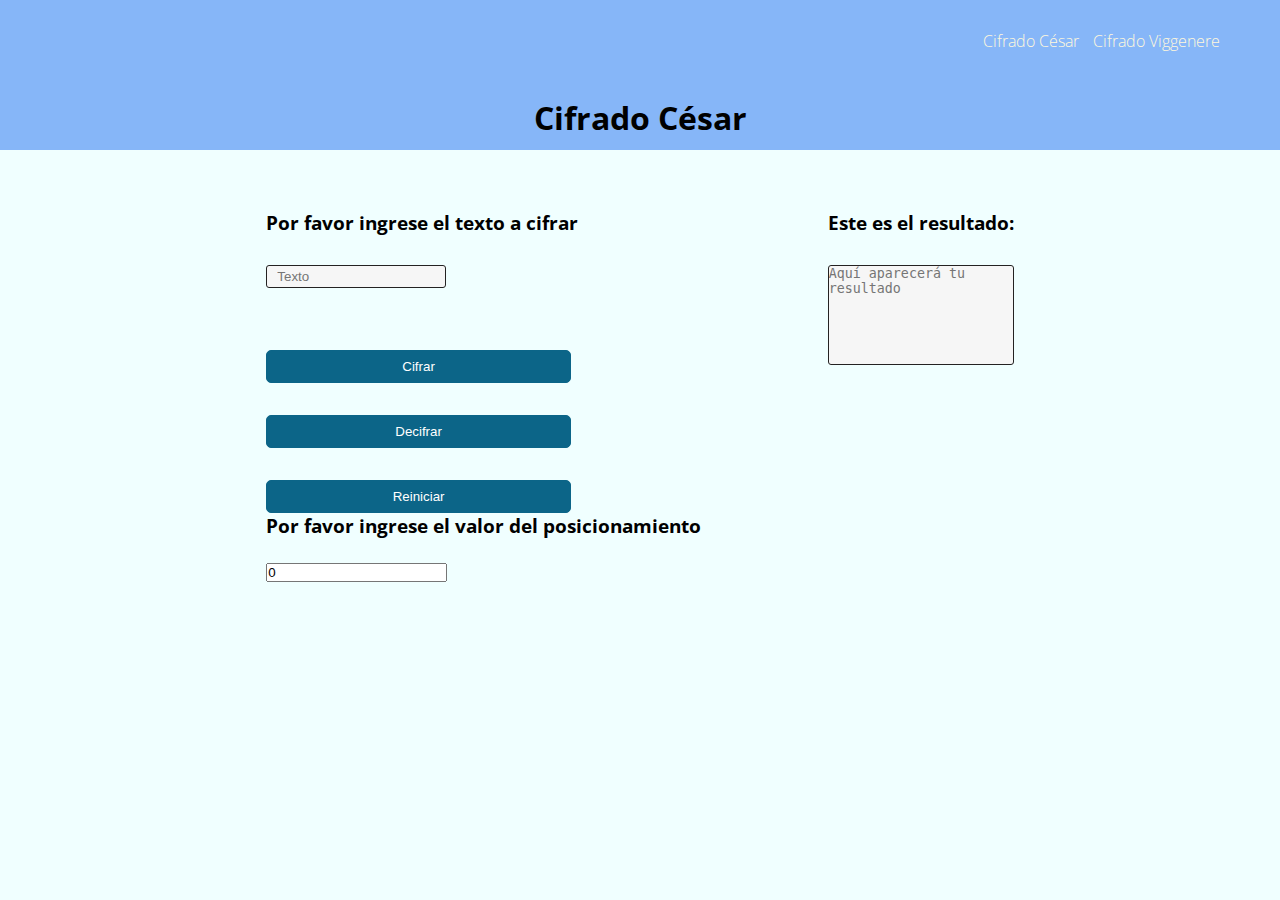
<file: index.html>
<!DOCTYPE html>
<html lang="en">
<head>
    <meta charset="UTF-8">
    <meta name="viewport" content="width=device-width, initial-scale=1.0">
    <title>Cifrado César</title>
    <link rel="stylesheet" href="css/Style.css">
    <link rel="preconnect" href="https://fonts.googleapis.com">
    <link rel="preconnect" href="https://fonts.gstatic.com" crossorigin>
    <link href="https://fonts.googleapis.com/css2?family=Open+Sans:ital@1&display=swap" rel="stylesheet">
    
</head>
<body>
    <header>
    <nav class="BarraDeNavegacion">
   
        <a href="index.html">Cifrado César</a>
        <a href="viggenere.html">Cifrado Viggenere</a>
        
    </nav>
    <section class="Header"><h1>Cifrado César</h1></section>
</header>
    <div class="Contenedor">
        <div class="datos">
            <article class="datos_1">
                <p><h3>Por favor ingrese el texto a cifrar</h3></p>
                <br>
                <p><input type="text" id="cadena" placeholder="Texto"></p>
                <br>
                <!-- Aquí van los botones para cifrar o descifrar -->
                <p><input class="boton" type="button" value="Cifrar" onclick="codificar()">
                <input class="boton" type="button" value="Decifrar" onclick="decodificar()">
                <input class="boton" type="button" value="Reiniciar" onclick="reiniciar()"></p>
            </article>
            <aside>
                <p><h3>Por favor ingrese el valor del posicionamiento</h3></p>
                <br>
                <input type="number" name="posicionamiento" id="posicionamiento" value="0" placeholder="No negativos" onpaste="return false;" ondrop="return false;" min="0">
            </aside>
        </div>
        <div class="resultado_contenedor">
            <article>
                <p><h3>Este es el resultado:</h3></p>
                <br>
                <div class="resultado" id="resultado">
                    <textarea id="res" placeholder="Aquí aparecerá tu resultado" onpaste="return false;" ondrop="return false;"></textarea>
                </div>
                <br>
            </article>                      
        </div>
    </div>
    <script src="js/logica.js"></script>
</body>
</html>
</file>
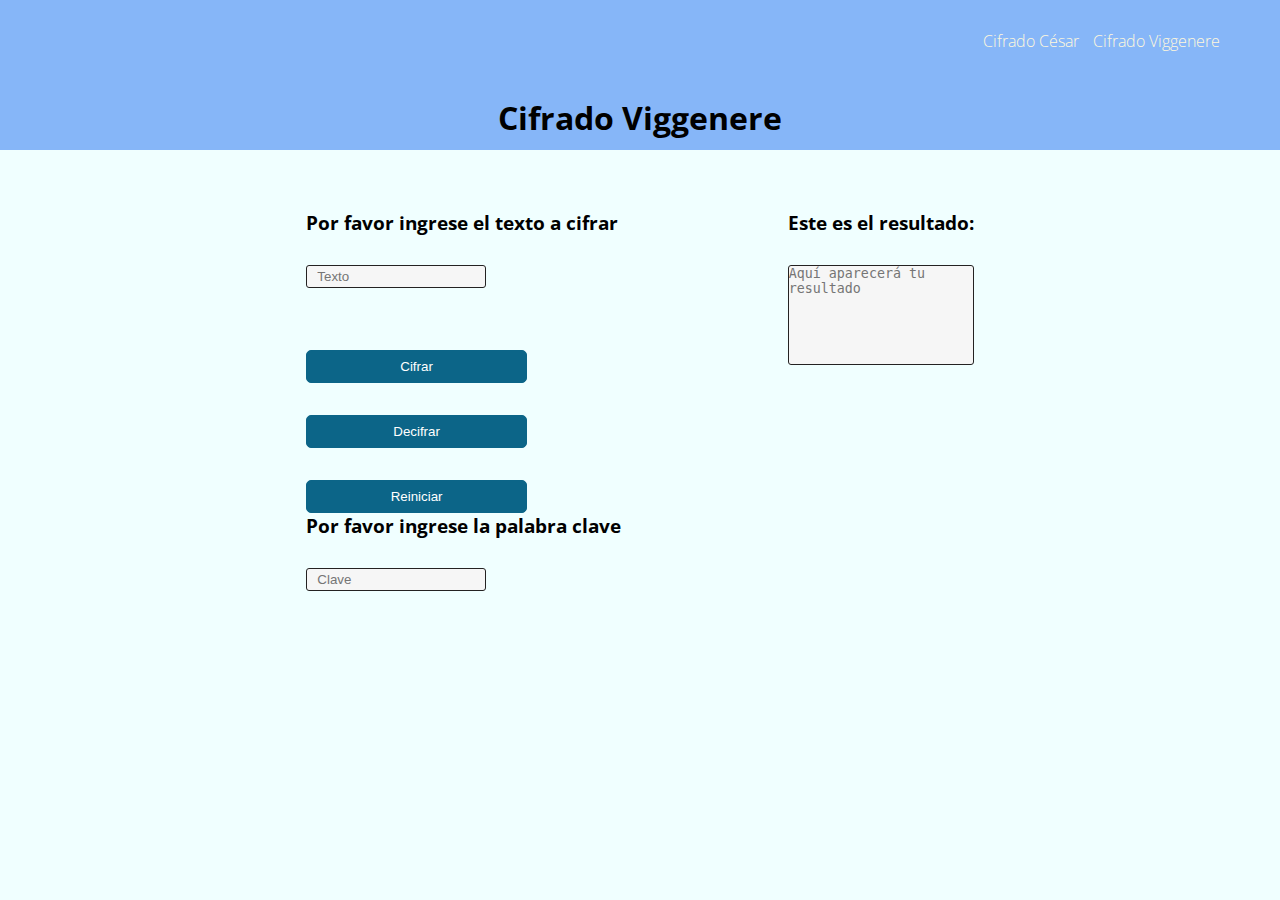
<file: viggenere.html>
<!DOCTYPE html>
<html lang="en">
<head>
    <meta charset="UTF-8">
    <meta name="viewport" content="width=device-width, initial-scale=1.0">
    <title>Cifrado Viggenere</title>
    <link rel="stylesheet" href="css/Style.css">
    <link rel="preconnect" href="https://fonts.googleapis.com">
<link rel="preconnect" href="https://fonts.gstatic.com" crossorigin>
<link href="https://fonts.googleapis.com/css2?family=Open+Sans:ital@1&display=swap" rel="stylesheet">

</head>
<body>
    <header>
        <nav class="BarraDeNavegacion">
       
            <a href="index.html">Cifrado César</a>
            <a href="viggenere.html">Cifrado Viggenere</a>
            
        </nav>
        <section class="Header"><h1>Cifrado Viggenere</h1></section>
    </header>
    <div class="Contenedor">
        <div class="datos">
            <!-- Aquí va el texto que se va a cifrar o cifrar -->
            <article class="datos_1">
                <p><h3>Por favor ingrese el texto a cifrar</h3></p>
                <br>
                <p><input type="text" id="cadena" placeholder="Texto"></p>
                <br>
                <!-- Aquí van los botones para cifrar o descifrar -->
                <p><input class="boton" type="button" value="Cifrar" onclick="comprobarLongitudCodificar()">
                <input class="boton" type="button" value="Decifrar" onclick="comprobarLongitudDecodificar()">
                <input class="boton" type="button" value="Reiniciar" onclick="reiniciar()"></p>
            </article>
            <aside>
                <p><h3>Por favor ingrese la palabra clave</h3></p>
                <br>
                <input type="text" name="posicionamiento" id="posicionamiento" placeholder="Clave" onpaste="return false;" ondrop="return false;" min="0">
            </aside>
        </div>
        <div class="resultado_contenedor">
            <article>
                <p><h3>Este es el resultado:</h3></p>
                <br>
                <div class="resultado" id="resultado">
                    <textarea id="res" placeholder="Aquí aparecerá tu resultado" onpaste="return false;" ondrop="return false;"></textarea>
                </div>
                <br>
            </article>                      
        </div>
    </div>
    <script src="js/vigener.js"></script>
</body>
</html>
</file>
<file: css/Style.css>
form{
	width:300px;
	padding:16px;
	border-radius:10px;
	margin:auto;
	background-color:#ccc;
    border:1px solid #000;
}

form label{
	width:72px;
	font-weight:bold;
	display:inline-block;
}
input[type="text"],
input[type="email"]{
    
	width:180px;
	padding:3px 10px;
	border:1px solid #242222;
	border-radius:3px;
	background-color:#f6f6f6;
	margin:8px 0;
	display:inline-block;
}

input[type="button"]{
	width:70%;
	padding:8px 16px;
	margin-top:32px;
	border:1px solid rgb(12, 101, 136);
	border-radius:5px;
	display:block;
	color:#fff;
	background-color:rgb(12, 101, 136);
} 

input[type="button"]:hover{
	cursor:pointer;
}

textarea{
	width:100%;
	height:100px;
	border:1px solid #242222;
	border-radius:3px;
	background-color:#f6f6f6;			
	margin:8px 0;
	/*resize: vertical | horizontal | none | both*/
	resize:none;
	display:block;
}
*{
    margin: 0;
    padding: 0;
    box-sizing: border-box;
}
body{
    background-color: azure;
    font-family: 'Open Sans', sans-serif;
}
.Contenedor{
    background-color: azure;
    padding: 60px 0;
    width: 90%;
    max-width: 1000px;
    margin: auto;
    overflow: hidden;
    display: flex;
    justify-content: space-evenly;
}
.Titulo{
    color: cornflowerblue;
    font-size: 30px;
    text-align: center;
    margin-bottom: 60px;
}
header{
    width: 100%;
    height: 150px;
    
background:  hsla(217, 89%, 61%, 0.61); 
background-size: cover;
background-attachment: fixed;
position: relative;

}
nav{
    text-align: right;
    padding: 30px 50px 0 0 ;
}
nav > a{
    color: cornsilk;
    font-weight: 300;
    text-decoration: none;
    margin-right: 10px;
}
nav > a:hover{
    text-decoration: underline;

}
.square{
    position: absolute;
    bottom: 0;
    width: 100%;
}
header .Header{
    display: flex;
    height: 130px;
    width: 100%;
    align-items: center;
    justify-content: center;
    flex-direction: column;
    text-align: center;
}
</file>
